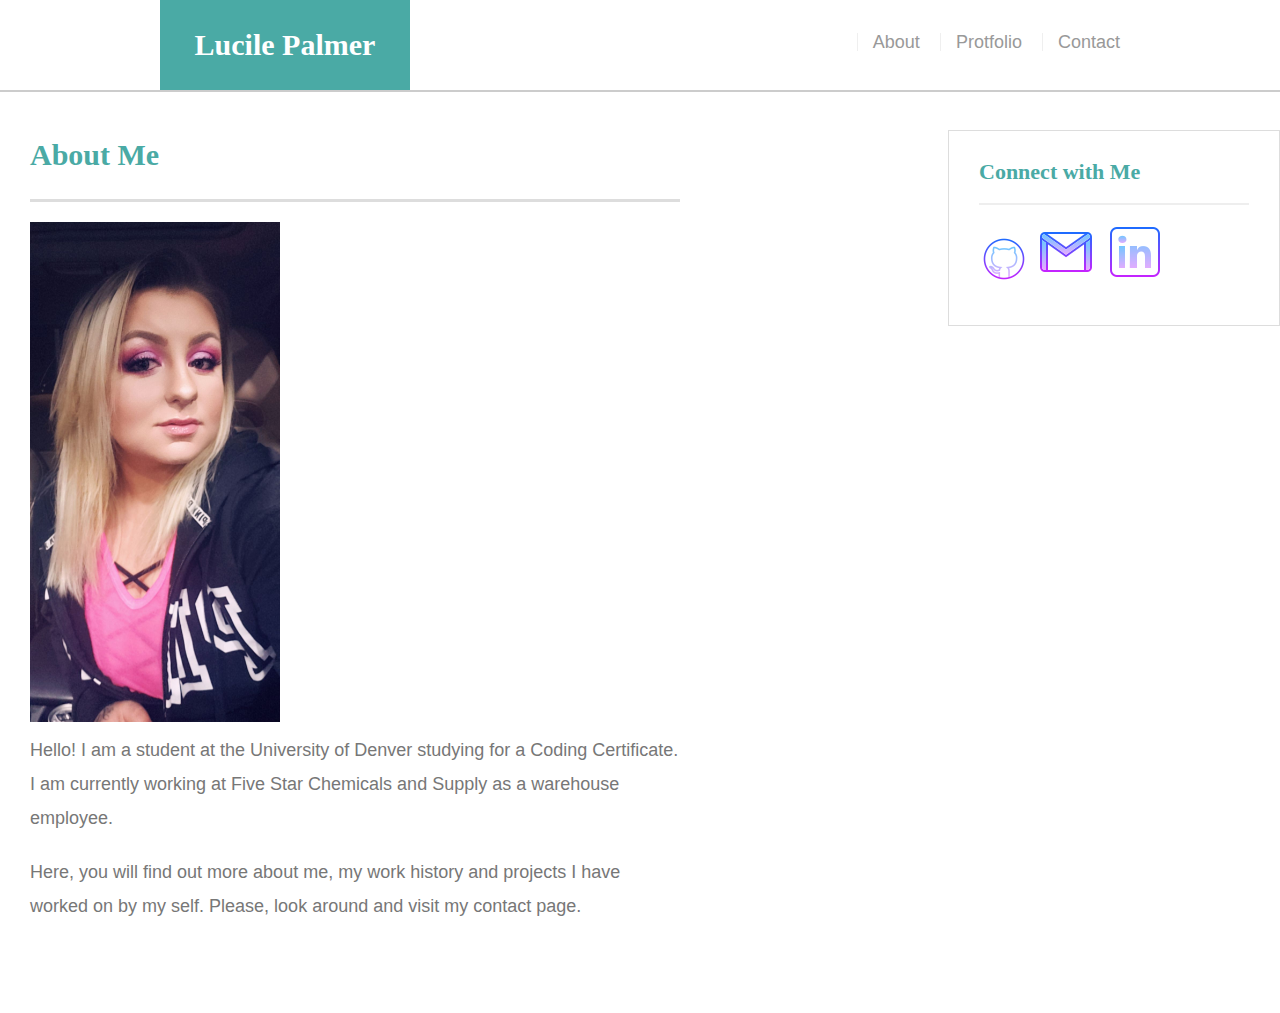
<file: index.html>
<!DOCTYPE html>
<html lang="en">
  <head>
<link rel="stylesheet" type="text/css"  href="assets/css/reset.css">
<link rel="stylesheet" type="text/css" href="assets/css/style.css">
    <title>About Me!</title>
  </head>
  <body>
    <header id="aboutMeHeader">
      <div class="headerContainer">
        <a href="index.html" id="Logo">Lucile Palmer</a>
        <nav>
          <a href="index.html">About</a>
          <a href="portfolio.html">Protfolio</a>
          <a href="contact.html">Contact</a>
        </nav>
      </div>
    </header>
      <div id="mainContainer" class="sec_container">
        <section class="aboutmeSection">
          <h1>About Me</h1>
          <img class="profile-pic" src="assets/images/mypic.jpg" alt="mypic">  
          <p>Hello! I am a student at the University of Denver studying for a Coding Certificate. 
            I am currently working at Five Star Chemicals and Supply as a warehouse employee. </p>
          <p>Here, you will find out more about me, my work history and projects
            I have worked on by my self. Please, look around and visit my
            contact page.</p>
        </section>
      </div> 
      <section class="sideBar">
        <div id="connect"> 
          <h2>Connect with Me</h2>
          <img src="assets/images/icons8-github-50.png" alt="Github" class="githubIcon">
          <img src="assets/images/icons8-gmail-64.png" alt="Gmail" class="gmailIcon">
          <img src="assets/images/icons8-linkedin-64.png" alt="LinkedIn" class="linkedinIcon">
      </section>
    <footer>
      <div class="footerContainer">
        &copy; Copyright 2019 Lucile Palmer
      </div>
    </footer>
  </body>
</html>
</file>
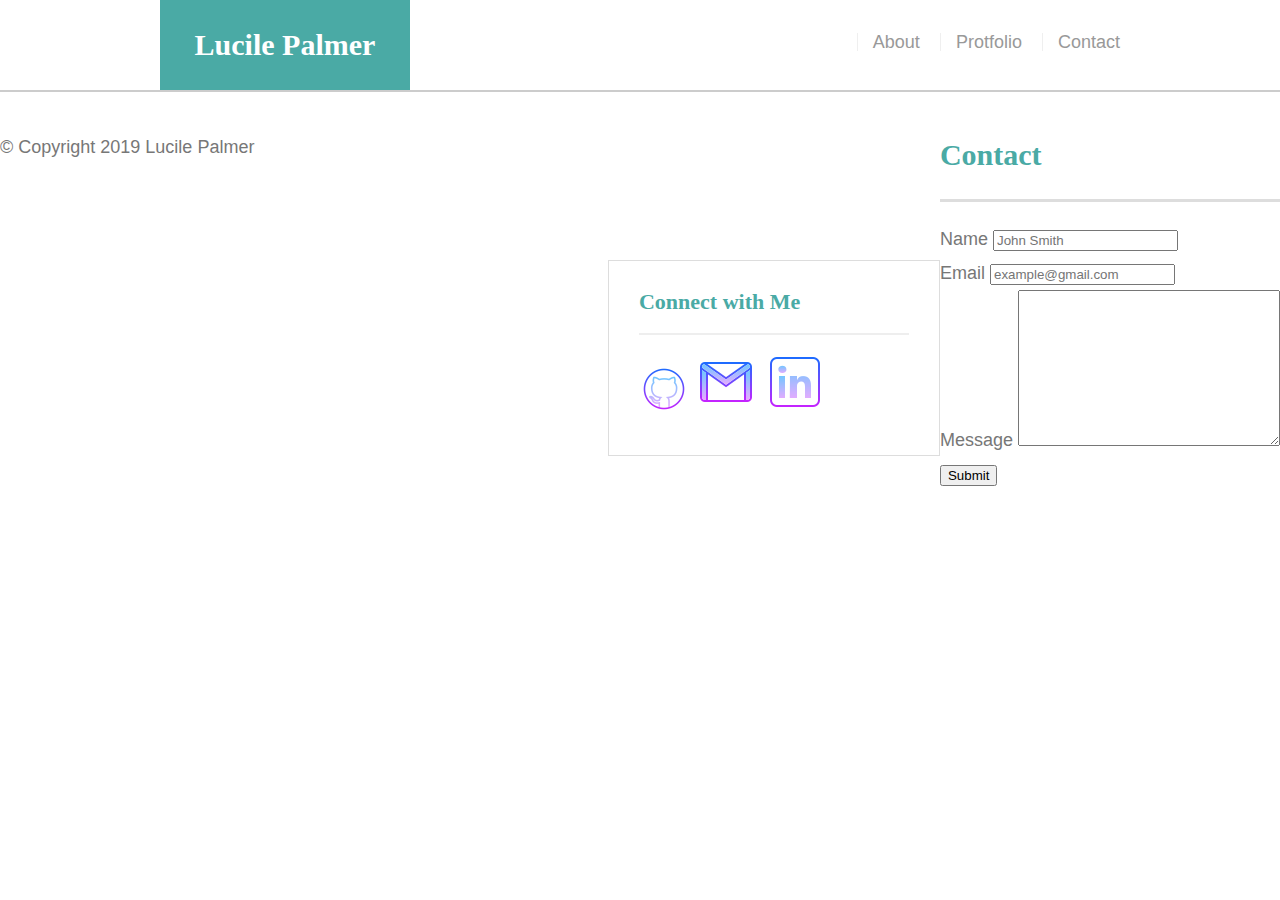
<file: contact.html>
<!DOCTYPE html>
<html lang="en">
  <head>
    <link rel="stylesheet" type="text/css" href="assets/css/reset.css" />
    <link rel="stylesheet" type="text/css" href="assets/css/style.css" />
    <title>About Me!</title>
  </head>
  <body>
    <header id="aboutMeHeader">
      <div class="headerContainer">
        <a href="index.html" id="Logo">Lucile Palmer</a>
        <nav>
          <a href="index.html">About</a>
          <a href="portfolio.html">Protfolio</a>
          <a href="contact.html">Contact</a>
        </nav>
      </div>
    </header>
    <div id="mainContainer" class="container">
      <section class="aboutmeSection">
        <h1>Contact</h1>
        <form id="contactForm">
          <ul>
            <li>
              <label for="name">Name</label>
              <input
                type="text"
                name="name"
                id="name"
                placeholder="John Smith"
                required="required"
              />
            </li>
            <li>
              <label for="email">Email</label>
              <input
                type="text"
                name="email"
                id="n"
                placeholder="example@gmail.com"
                required="required"
              />
            </li>
            <li>
              <label for="message">Message</label>
              <textarea
                name="message"
                id="message"
                cols="30"
                rows="10"
                required="required"
              ></textarea>
            </li>
          </ul>
          <input type="submit" name="submit" />
        </form>
      </section>
      <section class="sideBar">
        <div id="connect">
          <h2>Connect with Me</h2>
          <img
            src="assets/images/icons8-github-50.png"
            alt="Github"
            class="githubIcon"
          />
          <img
            src="assets/images/icons8-gmail-64.png"
            alt="Gmail"
            class="gmailIcon"
          />
          <img
            src="assets/images/icons8-linkedin-64.png"
            alt="LinkedIn"
            class="linkedinIcon"
          />
        </div>
      </section>
    </div>
    <footer>
      <div class="footerContainer">
        &copy; Copyright 2019 Lucile Palmer
      </div>
    </footer>
  </body>
</html>
</file>
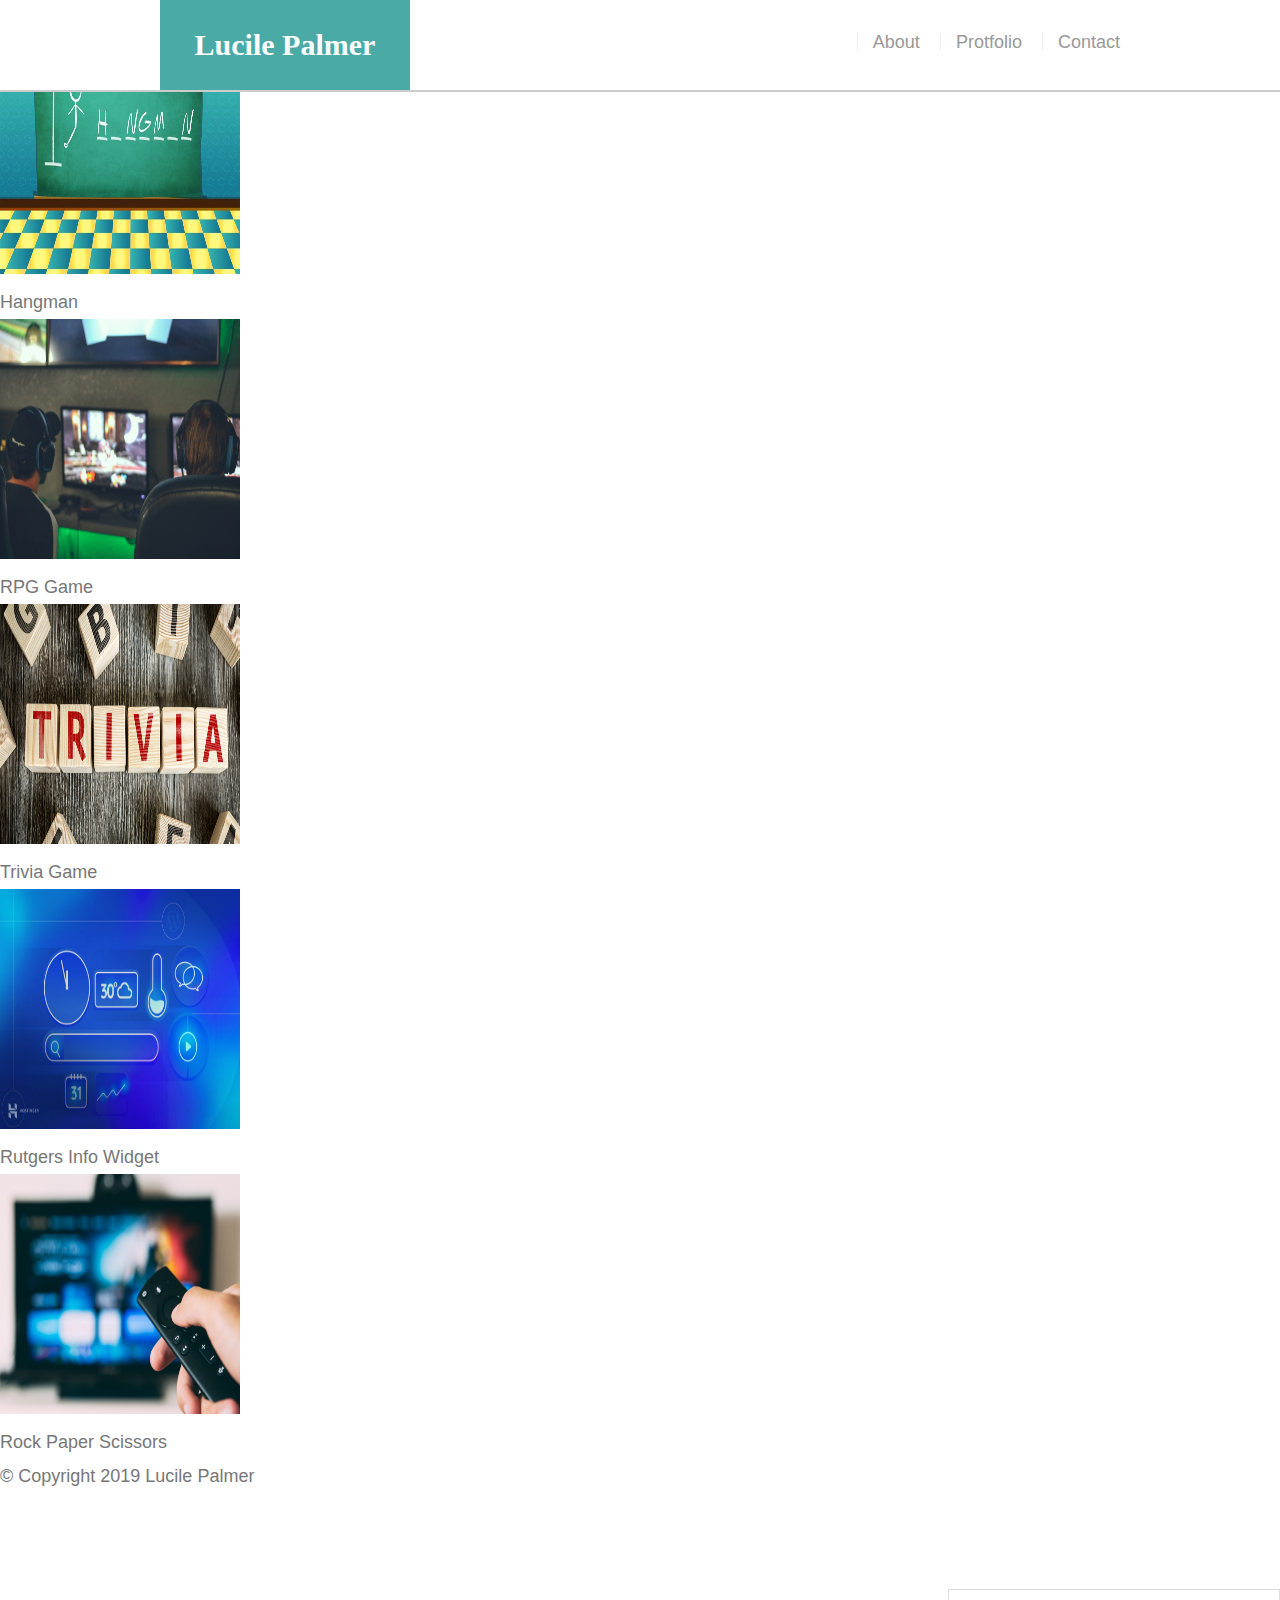
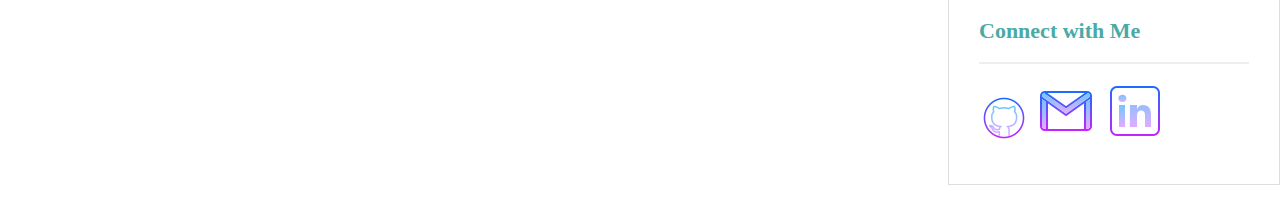
<file: portfolio.html>
<!DOCTYPE html>
<html lang="en">
  <head>
    <link rel="stylesheet" type="text/css"  href="assets/css/reset.css">
    <link rel="stylesheet" type="text/css" href="assets/css/style.css">
    <title>About Me!</title>
  </head>
  <body>
    <header id="aboutMeHeader">
      <div class="headerContainer">
        <a href="index.html" id="Logo">Lucile Palmer</a>
        <nav>
          <a href="index.html">About</a>
          <a href="portfolio.html">Protfolio</a>
          <a href="contact.html">Contact</a>
        </nav>
      </div>
    </header>
    <div class="port">

        <h5>Portfolio</h5>
<div class="container">
      <div class="proj">
            <img src="assets/images/apps.23216.9007199266246289.99eca207-26e7-4c4a-b02f-3ea96d21b37b.jpeg" class="img" width="240" height="240">
            <div class="title">Hangman</div>
        </div>
      <div class="proj">
            <img src="assets/images/alex-haney-lfQyS-TnqEg-unsplash.jpg" class="img" width="240" height="240">
            <div class="title">RPG Game</div>
        </div>
</div>
    <div class="container">
      <div class="proj">
            <img src="assets/images/1-48.jpg" class="img" width="240" height="240">
            <div class="title">Trivia Game</div>
        </div>
      <div class="proj">
            <img src="assets/images/How-to-Create-Custom-Widget-in-WordPress.jpg" class="img" width="240" height="240">
            <div class="title">Rutgers Info Widget</div>
        </div>
      <div class="proj">
            <img src="assets/images/glenn-carstens-peters-EOQhsfFBhRk-unsplash.jpg" class="img" width="240" height="240">
            <div class="title">Rock Paper Scissors</div>
        </div>
    </div>
        
      </section>
      <section class="sideBar">
        <div id="connect"> 
          <h2>Connect with Me</h2>
          <img src="assets/images/icons8-github-50.png" alt="Github" class="githubIcon">
          <img src="assets/images/icons8-gmail-64.png" alt="Gmail" class="gmailIcon">
          <img src="assets/images/icons8-linkedin-64.png" alt="LinkedIn" class="linkedinIcon">
        </div>
        
      </section>
    </div>
    <footer>
      <div class="footerContainer">
        &copy; Copyright 2019 Lucile Palmer
      </div>
    </footer>
  </body>
</html>
</file>
<file: assets/css/style.css>
body {
  background-image: ("images/Seamless_Concrete_Texture_Texturise.jpg");
  font-size: 18px;
  line-height: 34px;
  font-family: Arial, Helvetica, sans-serif;
  color: #777;
}
.profile-pic {
  /* border-radius: 8px;
  margin-bottom: 60px;
  margin-left: 200px; */
  width: 250px;
  height: 500px;
}
.headerContainer {
  width: 100%;
  max-width: 960px;
  margin: 0 auto;
  clear: both;
}
h1,
h2,
h3,
p {
  margin-bottom: 20px;
}
h1,
h2,
h3 {
  font-family: Georgia, "Times New Roman", Times, serif;
  font-weight: 700;
  color: #4aaaa5;
}
h1 {
  font-size: 30px;
  line-height: 49px;
  border-bottom: 3px solid #ddd;
  padding-bottom: 20px;
}
h2,
h3 {
  font-size: 22px;
}
#aboutMeHeader {
  background: #fff;
  margin: 0 0 30px;
  z-index: 99;
  overflow: auto;
  border-bottom: 2px solid #ccc;
  position: fixed;
  width: 100%;
}
.aboutmeSection {
  float: right;
}
#Logo {
  width: 250px;
  height: 90px;
  background: #4aaaa5;
  float: left;
  font-family: Georgia, "Times New Roman", Times, serif;
  text-align: center;
  line-height: 90px;
  color: #fff;
  font-weight: 700;
  font-size: 30px;
  text-decoration: none;
}
nav {
  float: right;
  margin-top: 25px;
  background: fixed;
}
nav a {
  color: #999;
  text-decoration: none;
  margin-left: 15px;
  display: inline-block;
  border-left: 1px solid #efefef;
  padding-left: 15px;
  line-height: 18px;
}
#mainContainer {
  padding-top: 130px;
}
.sec_container {
  background: #fff;
  padding: 30px;
  margin: 0 0 40px 0;
  width: 100%;
  max-width: 650px;
  float: left;
  /* border: 1px solid #ddd; */
}

.me {
  height: 200px;
  width: auto;
  margin-right: 25px;
  margin-top: 10px;
  float: left;
}
.sideBar {
  background: #fff;
  padding: 30px;
  width: 100%;
  max-width: 270px;
  float: right;
  border: 1px solid #ddd;
  margin-top: 130px;
  margin-bottom: 20px;
}
h2,
h3,
.sidebar {
  border-bottom: 2px solid #eee;
  padding-bottom: 20px;
  margin-bottom: 15px;
  line-height: 22px;
}
.connect {
  width: 62px;
  height: 62px;
  margin-top: 8px;
  margin-right: 5px;
}
.connect:last-child {
  margin-right: 0;
}
</file>
